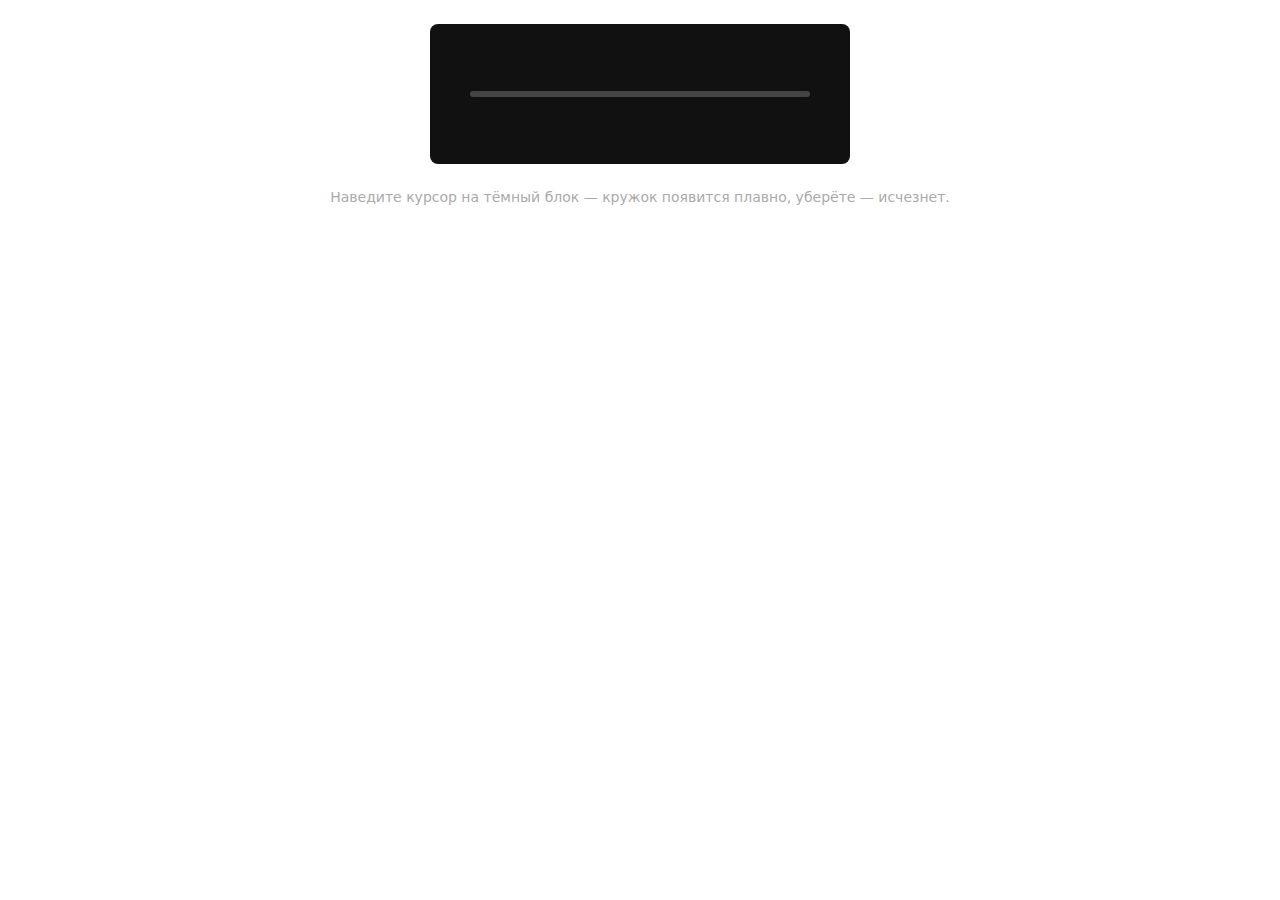
<file: animation-demo.html>
<!doctype html>
<html lang="ru">
<head>
  <meta charset="utf-8">
  <title>Hover Demo</title>
  <style>
    .stage{
      width: 420px;
      height: 140px;
      background: #111;
      display: flex;
      align-items: center;
      justify-content: center;
      margin: 24px auto;
      border-radius: 8px;
    }

    .rail{
      width: 340px;
      height: 6px;
      background: #444;
      border-radius: 3px;
      position: relative;
      overflow: visible;
      transition: background-color .2s ease-in-out;
    }

    .knob{
      position: absolute;
      left: 50%;
      top: 50%;
      width: 14px;
      height: 14px;
      border: 3px solid #fff;
      border-radius: 50%;
      background: #ff3b30;
      box-shadow: 0 0 6px rgba(0,0,0,.55);
      transform: translate(-50%, -50%);
      opacity: 0;
      transition:
        opacity 300ms ease-in,
        transform 300ms ease-in;
      pointer-events: none;
    }

    .stage:hover .rail{ background: #555; }

    .stage:hover .knob{
      opacity: 1;
      transform: translate(-50%, -50%) scale(1.06);
      transition:
        opacity 300ms ease-out,
        transform 300ms ease-out;
    }

    .hint{
      color: #aaa;
      font: 14px/1.4 system-ui, -apple-system, Segoe UI, Roboto, Arial, sans-serif;
      text-align: center;
      margin-top: 8px;
    }
  </style>
</head>
<body>
  <div class="stage">
    <div class="rail">
      <div class="knob"></div>
    </div>
  </div>
  <p class="hint">Наведите курсор на тёмный блок — кружок появится плавно, уберёте — исчезнет.</p>
</body>
</html>
</file>
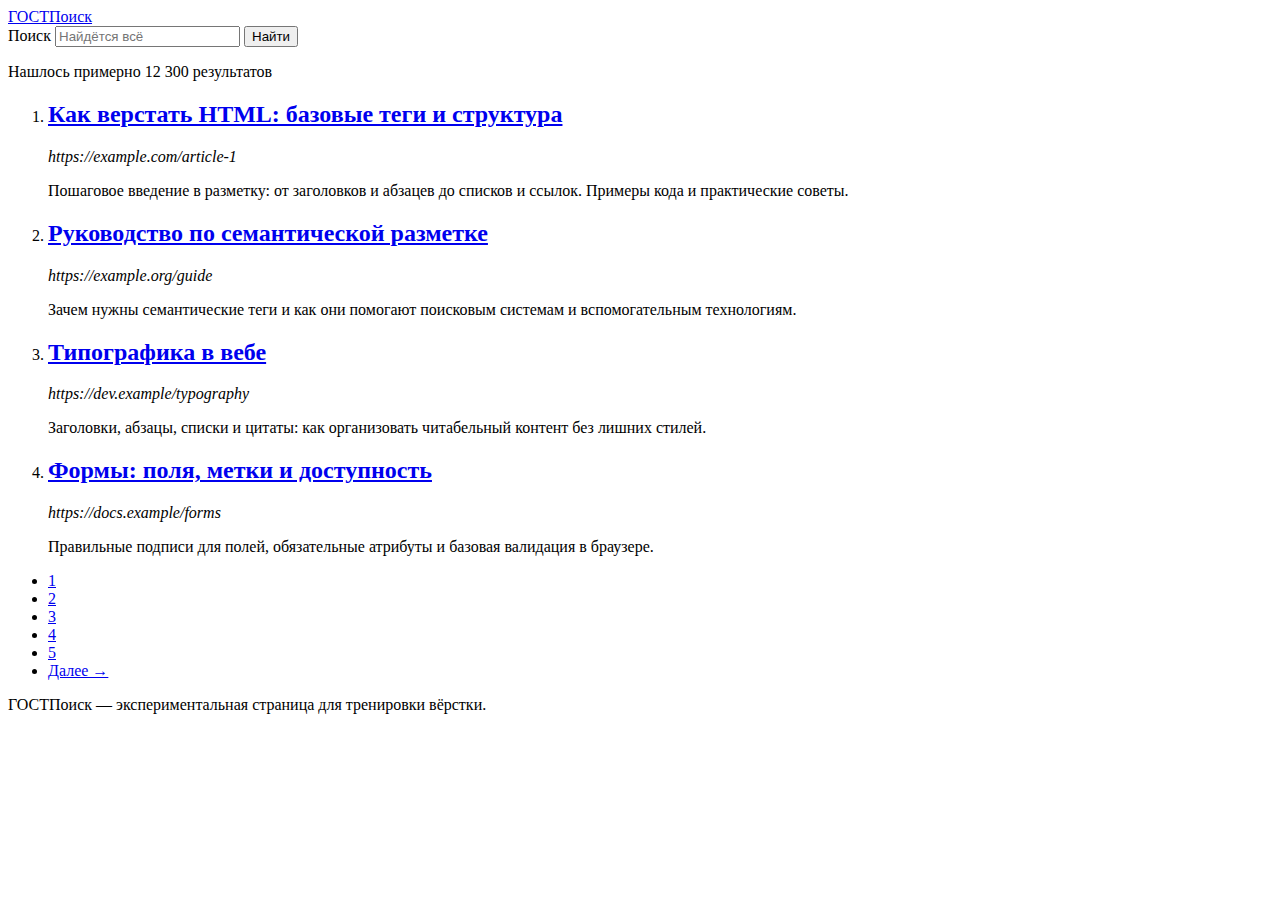
<file: search_results.html>
<!doctype html>
<html lang="ru">
<head>
  <meta charset="utf-8">
  <meta name="viewport" content="width=device-width, initial-scale=1">
  <title>Поисковая выдача</title>
</head>
<body>
  <header>
    <div>
      <a href="/" aria-label="На главную">ГОСТПоиск</a>
    </div>
    <form action="/" method="get" role="search">
      <label for="search-query">Поиск</label>
      <input id="search-query" type="search" name="text" placeholder="Найдётся всё" required>
      <button type="submit">Найти</button>
    </form>
  </header>

  <main>
    <section aria-label="Результаты поиска">
      <p>Нашлось примерно 12&nbsp;300 результатов</p>

      <ol>
        <li>
          <article>
            <h2><a href="https://example.com/article-1">Как верстать HTML: базовые теги и структура</a></h2>
            <div><cite>https://example.com/article-1</cite></div>
            <p>Пошаговое введение в разметку: от заголовков и абзацев до списков и ссылок. Примеры кода и практические советы.</p>
          </article>
        </li>
        <li>
          <article>
            <h2><a href="https://example.org/guide">Руководство по семантической разметке</a></h2>
            <div><cite>https://example.org/guide</cite></div>
            <p>Зачем нужны семантические теги и как они помогают поисковым системам и вспомогательным технологиям.</p>
          </article>
        </li>
        <li>
          <article>
            <h2><a href="https://dev.example/typography">Типографика в вебе</a></h2>
            <div><cite>https://dev.example/typography</cite></div>
            <p>Заголовки, абзацы, списки и цитаты: как организовать читабельный контент без лишних стилей.</p>
          </article>
        </li>
        <li>
          <article>
            <h2><a href="https://docs.example/forms">Формы: поля, метки и доступность</a></h2>
            <div><cite>https://docs.example/forms</cite></div>
            <p>Правильные подписи для полей, обязательные атрибуты и базовая валидация в браузере.</p>
          </article>
        </li>
      </ol>
    </section>

    <nav aria-label="Навигация по страницам">
      <ul>
        <li><a href="?page=1">1</a></li>
        <li><a href="?page=2">2</a></li>
        <li><a href="?page=3">3</a></li>
        <li><a href="?page=4">4</a></li>
        <li><a href="?page=5">5</a></li>
        <li><a href="?page=2">Далее →</a></li>
      </ul>
    </nav>
  </main>

  <footer>
    <p>ГОСТПоиск — экспериментальная страница для тренировки вёрстки.</p>
  </footer>
</body>
</html>
</file>
